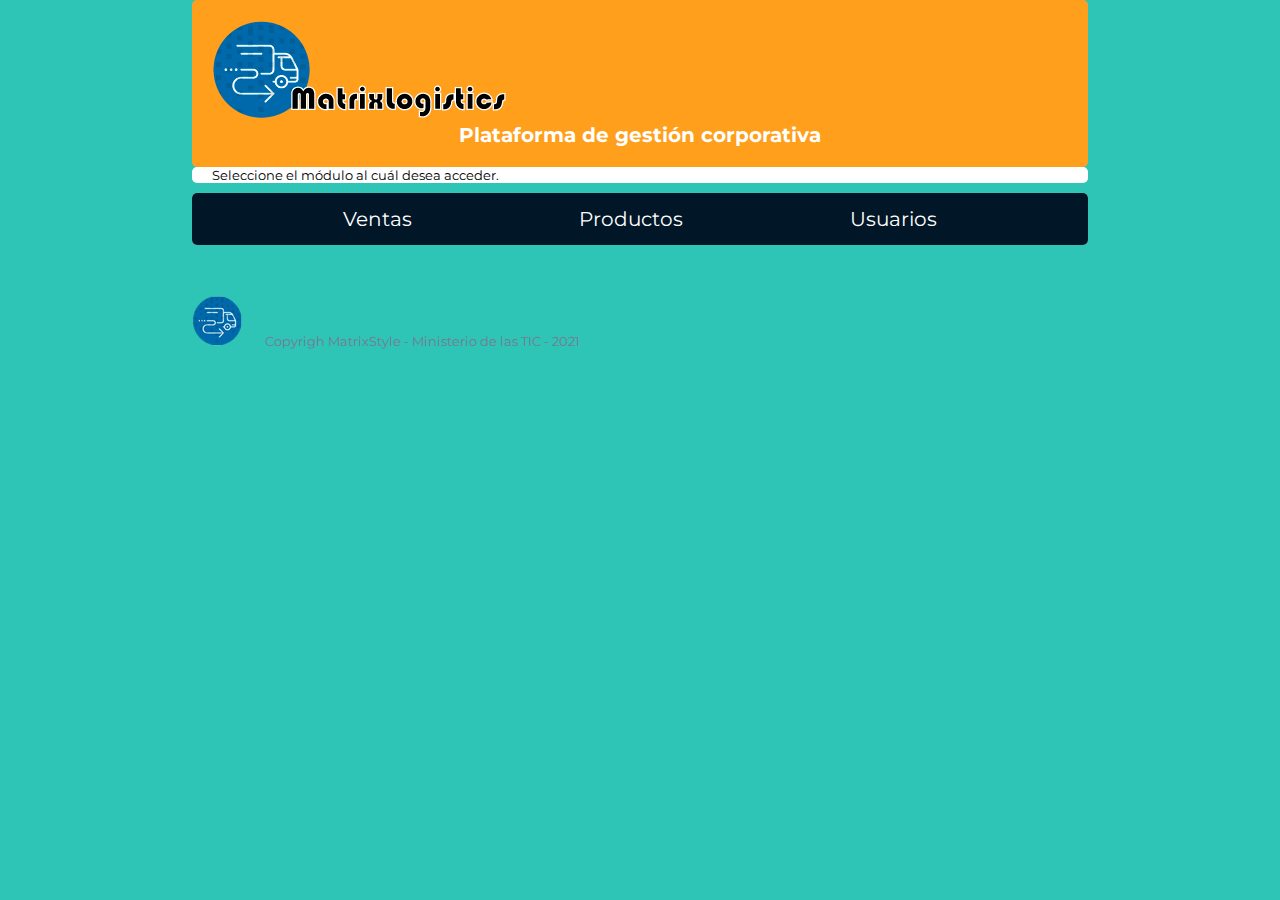
<file: index.html>
<!DOCTYPE html>
<html lang="en">
<head>
    <meta charset="UTF-8">
    <meta name="description" content="Esta es una breve descripción de la página, es importante para que e los buscadores aparezca esta descripción.">
    <meta name="robots" content="index,follow">
    <meta http-equiv="X-UA-Compatible" content="IE=edge">
    <meta name="viewport" content="width=device-width, initial-scale=1.0">
    <title>Módulo de gestión de usuarios</title>
    <link rel="stylesheet" href="./css/style.css">
    <link rel="preconnect" href="https://fonts.googleapis.com">
    <link rel="preconnect" href="https://fonts.gstatic.com" crossorigin>
    <link href="https://fonts.googleapis.com/css2?family=Montserrat:ital,wght@0,400;0,700;1,400;1,700&display=swap" rel="stylesheet">
</head>
<body>
    <header>
        <figure>
            <img src="./resources/matrixLogistics_icon2.png" alt="icon">
        </figure>
        <h1>Plataforma de gestión corporativa</h1>
    </header>
    <main>
        <section>
            <span>Seleccione el módulo al cuál desea acceder.</span>
        </section>

        <section>
            <nav>
                <ul class="ulHome">
                    <li><a class="ulMain" href="./modules/inputUsersModule.html">Ventas</a></li>
                    <li><a class="ulMain" href="./modules/inputUsersModule.html">Productos</a></li>
                    <li><a class="ulMain" href="./modules/inputUsersModule.html">Usuarios</a></li>
                </ul>
            </nav>
        </section>
    </main>
    
    <footer>
        <figure>
            <img src="../resources/matrixLogistics_icon50px.png" alt="icon">
            <span>Copyrigh MatrixStyle - Ministerio de las TIC - 2021</span>
        </figure>
    </footer>
    
</body>
</html>
</file>
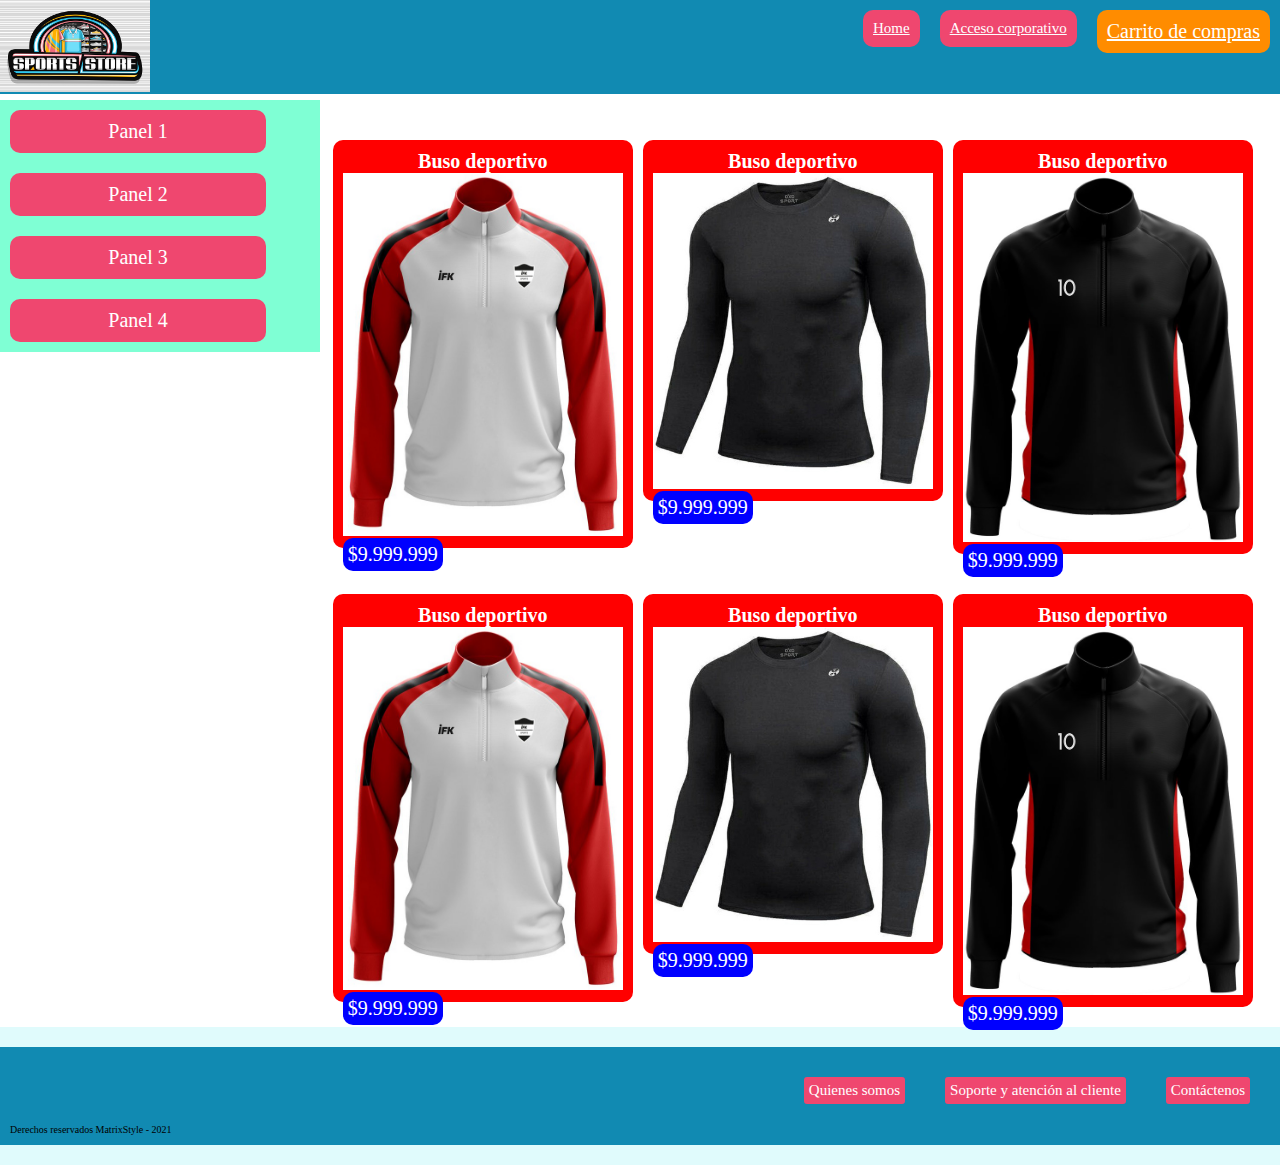
<file: moduloSales/index.html>
<!DOCTYPE html>
<html lang="en">
<head>
    <meta charset="UTF-8">
    <meta http-equiv="X-UA-Compatible" content="IE=edge">
    <meta name="viewport" content="width=device-width, initial-scale=1.0">
    <title>MatrixStyle - Tienda deportiva</title>
    <link rel="stylesheet" href="./css/style.css">
</head>
<body>
    <header>
        <figure class="boxH_1">
            <img src="./resources/icon_StoreSales.jpg" width="150" alt="">
        </figure>

        <nav class="boxH_2">
            <ul>
                <li><a href="">Home</a></li>
                <li><a href="../index.html">Acceso corporativo</a></li>
                <li><a class="carroCompra" href="">Carrito de compras</a></li>
            </ul>
        </nav>
    </header>

    <main>
        <section class="panels">
            <nav class="leftPanel">
                <div class="panel">Panel 1</div>
                <div class="panel">Panel 2</div>
                <div class="panel">Panel 3</div>
                <div class="panel">Panel 4</div>
            </nav>
        </section>

        <section class="items">
            <ul>
                <li>
                    <div class="cuadrado">
                        <h1>Buso deportivo</h1>
                        <figure class="imgItem">
                            <img src="./products/B00000001.jpg" alt="Buso deportivo">
                        </figure>
                        <div class=circulo>$9.999.999</div>
                    </div>
                </li>
                <li>
                    <div class="cuadrado">
                        <h1>Buso deportivo</h1>
                        <figure class="imgItem">
                            <img src="./products/B00000002.jpg" alt="Buso deportivo">
                        </figure>
                        <div class=circulo>$9.999.999</div>
                    </div>
                </li>
                <li>
                    <div class="cuadrado">
                        <h1>Buso deportivo</h1>
                        <figure class="imgItem">
                            <img src="./products/B00000003.jpg" alt="Buso deportivo">
                        </figure>
                        <div class=circulo>$9.999.999</div>
                    </div>
                </li>
                <li>
                    <div class="cuadrado">
                        <h1>Buso deportivo</h1>
                        <figure class="imgItem">
                            <img src="./products/B00000001.jpg" alt="Buso deportivo">
                        </figure>
                        <div class=circulo>$9.999.999</div>
                    </div>
                </li>
                <li>
                    <div class="cuadrado">
                        <h1>Buso deportivo</h1>
                        <figure class="imgItem">
                            <img src="./products/B00000002.jpg" alt="Buso deportivo">
                        </figure>
                        <div class=circulo>$9.999.999</div>
                    </div>
                </li>
                <li>
                    <div class="cuadrado">
                        <h1>Buso deportivo</h1>
                        <figure class="imgItem">
                            <img src="./products/B00000003.jpg" alt="Buso deportivo">
                        </figure>
                        <div class=circulo>$9.999.999</div>
                    </div>
                </li>

            </ul>
        </section>



    </main>

    <footer>
        <ul class="footerItem">
            <li>Quienes somos</li>
            <li>Soporte y atención al cliente</li>
            <li>Contáctenos</li>
        </ul>
        <p>Derechos reservados MatrixStyle - 2021</p>
    </footer>
</body>
</html>
</file>
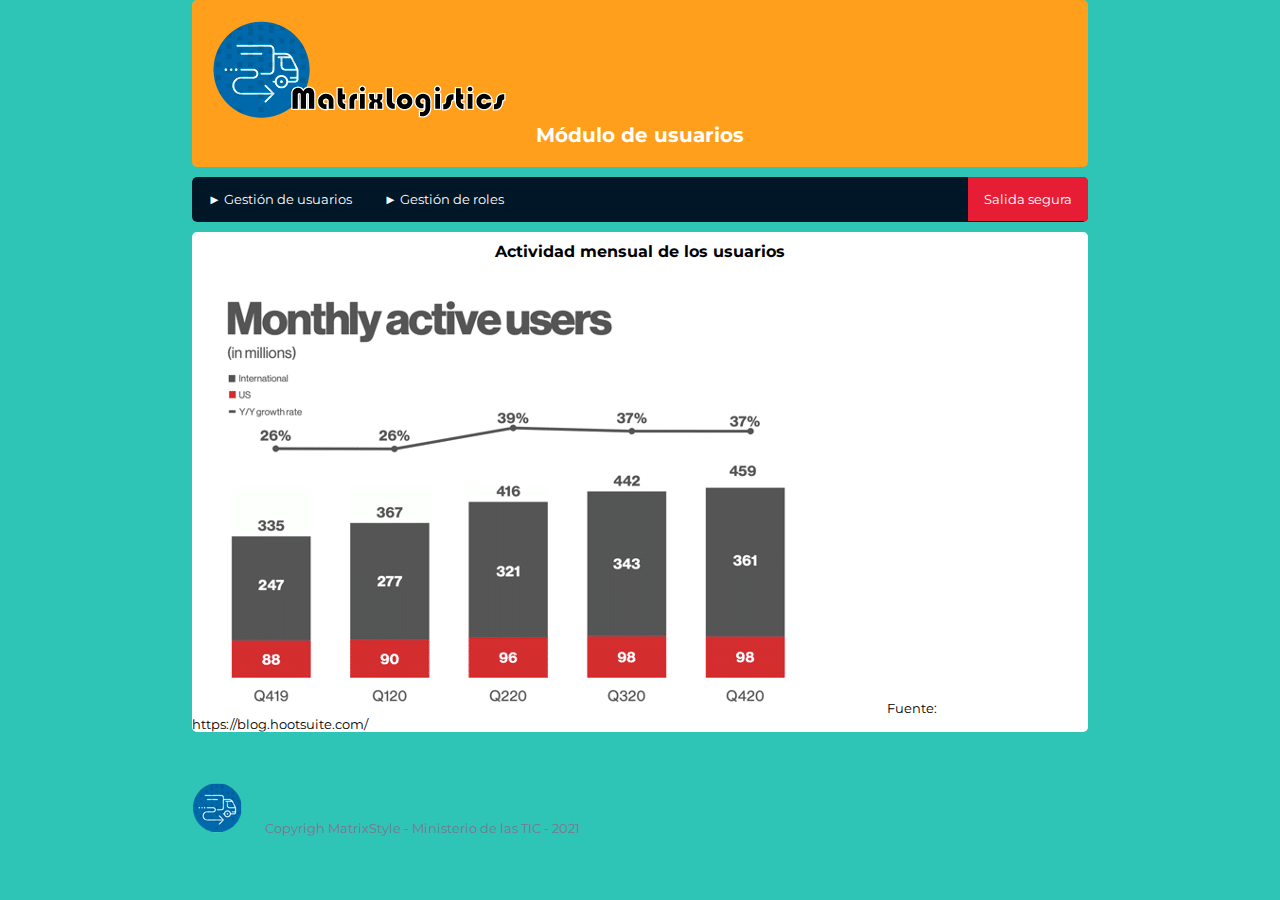
<file: modules/homeUsersModule.html>
<!DOCTYPE html>
<html lang="en">
<head>
    <meta charset="UTF-8">
    <meta name="description" content="Esta es una breve descripción de la página, es importante para que e los buscadores aparezca esta descripción.">
    <meta name="robots" content="index,follow">
    <meta http-equiv="X-UA-Compatible" content="IE=edge">
    <meta name="viewport" content="width=device-width, initial-scale=1.0">
    <title>Módulo de usuarios</title>
    <link rel="stylesheet" href="../css/style.css">
    <link rel="preconnect" href="https://fonts.googleapis.com">
    <link rel="preconnect" href="https://fonts.gstatic.com" crossorigin>
    <link href="https://fonts.googleapis.com/css2?family=Montserrat:ital,wght@0,400;0,700;1,400;1,700&display=swap" rel="stylesheet">
</head>
<body>
    <header>
        <figure>
            <img src="../resources/matrixLogistics_icon2.png" alt="icon">
        </figure>
        <h1>Módulo de usuarios</h1>
    </header>
    <main>
        <section>
            <nav>
                <ul>
                    <li><a href="newUsers.html">► Gestión de usuarios</a></li>
                    <li><a href="roleUsers.html">► Gestión de roles</a></li>
                    <li><a id="exit" class="active" href="inputUsersModule.html">Salida segura</a></li>
                </ul>
            </nav>
        </section>

        <section>
            <figure>
                <h2 class="subtitle_page">Actividad mensual de los usuarios</h2>
                <img src="../resources/pinterest-statistics-02.png" alt="icon">
                <span>Fuente: https://blog.hootsuite.com/</span>
            </figure>
        </section>

    </main>
    <footer>
        <figure>
            <img src="../resources/matrixLogistics_icon50px.png" alt="icon">
            <span>Copyrigh MatrixStyle - Ministerio de las TIC - 2021</span>
        </figure>
    </footer>
    
</body>
</html>
</file>
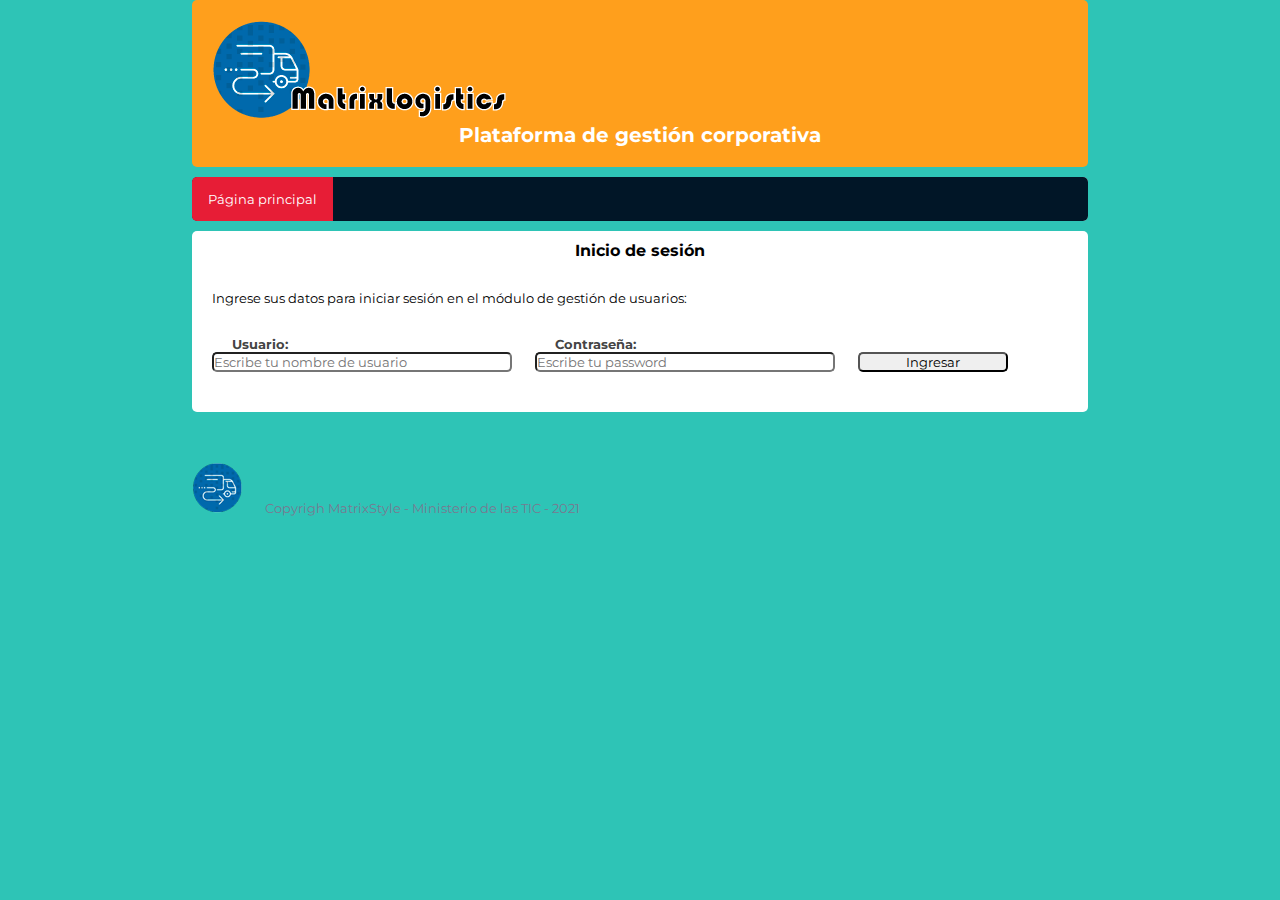
<file: modules/inputUsersModule.html>
<!DOCTYPE html>
<html lang="en">
<head>
    <meta charset="UTF-8">
    <meta name="description" content="Esta es una breve descripción de la página, es importante para que e los buscadores aparezca esta descripción.">
    <meta name="robots" content="index,follow">
    <meta http-equiv="X-UA-Compatible" content="IE=edge">
    <meta name="viewport" content="width=device-width, initial-scale=1.0">
    <title>Módulo de gestión de usuarios</title>
    <link rel="stylesheet" href="../css/style.css">
    <link rel="preconnect" href="https://fonts.googleapis.com">
    <link rel="preconnect" href="https://fonts.gstatic.com" crossorigin>
    <link href="https://fonts.googleapis.com/css2?family=Montserrat:ital,wght@0,400;0,700;1,400;1,700&display=swap" rel="stylesheet">
    <script src="../js/input.js"></script>
</head>
<body>
    <header>
        <figure>
            <img src="../resources/matrixLogistics_icon2.png" alt="icon">
        </figure>
        <h1>Plataforma de gestión corporativa</h1>
    </header>

    <main>
        <section>
            <nav>
                <ul>
                    <li><a class="active" href="../index.html">Página principal</a></li>
                </ul>
            </nav>
        </section>

        <section>
            <h2 class="subtitle_page">Inicio de sesión</h2>
            <p>Ingrese sus datos para iniciar sesión en el módulo de gestión de usuarios:</p>

            <form action="homeUsersModule.html" onsubmit="return()">
                <label for="usuarioLabel">
                    <span>Usuario:</span>
                    <input type="text" id ="usuario" placeholder="Escribe tu nombre de usuario" autocomplete="username" required>
                </label>
                <label for="passwordLabel">
                    <span>Contraseña:</span>
                    <input type="password" id ="password" placeholder="Escribe tu password" autocomplete="current-password" required>
                </label>
                <input class="submitButton" type="submit" value="Ingresar">
            </form>
            
        </section>

    </main>

    <footer>
        <figure>
            <img src="../resources/matrixLogistics_icon50px.png" alt="icon">
            <span>Copyrigh MatrixStyle - Ministerio de las TIC - 2021</span>
        </figure>
    </footer>
    
</body>
</html>
</file>
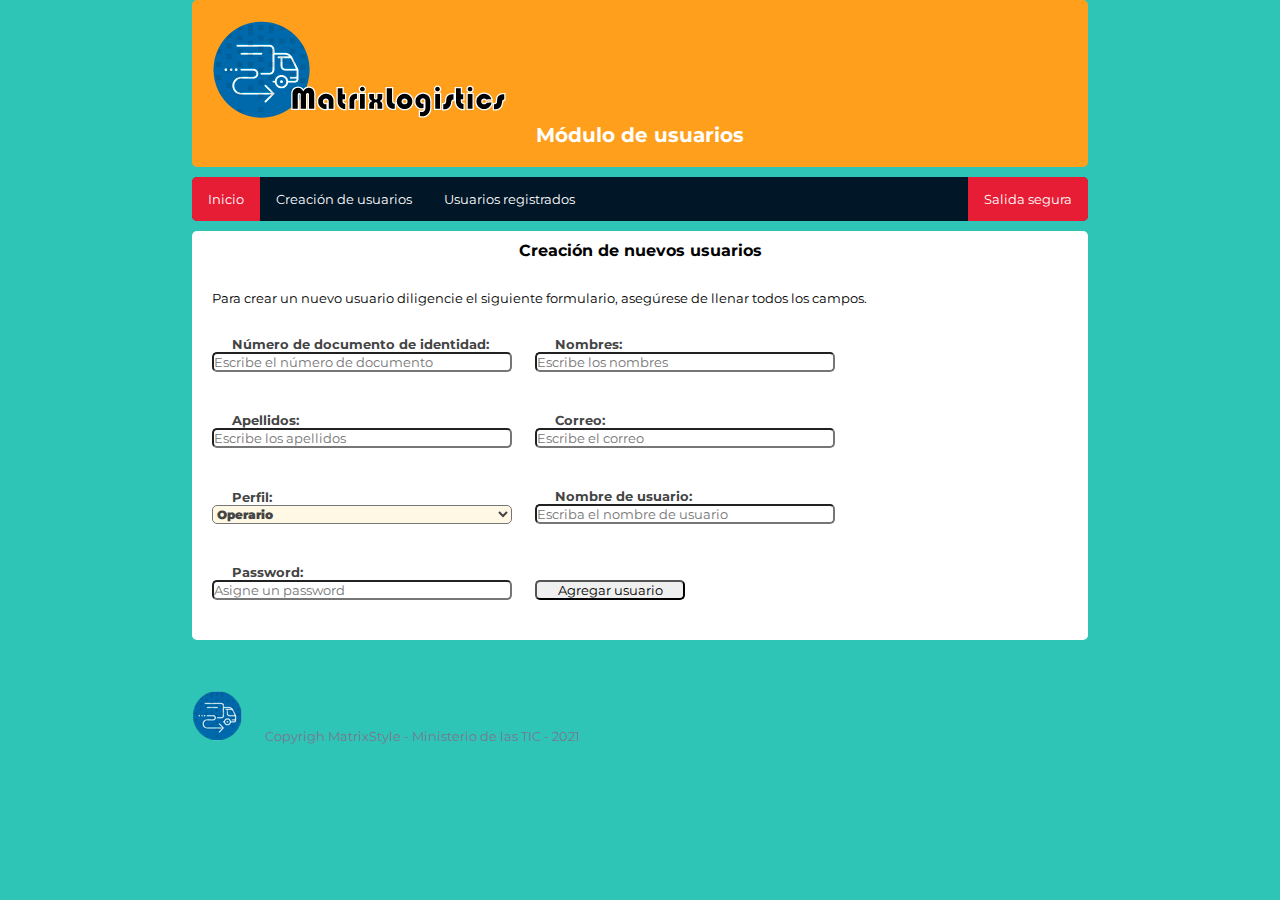
<file: modules/newUsers.html>
<!DOCTYPE html>
<html lang="en">
<head>
    <meta charset="UTF-8">
    <meta name="description" content="Esta es una breve descripción de la página, es importante para que e los buscadores aparezca esta descripción.">
    <meta name="robots" content="index,follow">
    <meta http-equiv="X-UA-Compatible" content="IE=edge">
    <meta name="viewport" content="width=device-width, initial-scale=1.0">
    <title>Módulo de usuarios</title>
    <link rel="stylesheet" href="../css/style.css">
    <link rel="preconnect" href="https://fonts.googleapis.com">
    <link rel="preconnect" href="https://fonts.gstatic.com" crossorigin>
    <link href="https://fonts.googleapis.com/css2?family=Montserrat:ital,wght@0,400;0,700;1,400;1,700&display=swap" rel="stylesheet">
</head>
<body>
    <header>
        <figure>
            <img src="../resources/matrixLogistics_icon2.png" alt="icon">
        </figure>
        <h1>Módulo de usuarios</h1>
    </header>

    <main>
        <section>
            <nav>
                <ul>
                    <li><a class="active" href="homeUsersModule.html">Inicio</a></li>
                    <li><a href="#createUsers">Creación de usuarios</a></li>
                    <li><a href="./oldUsers.html">Usuarios registrados</a></li>
                    <li><a id="exit" class="active" href="inputUsersModule.html">Salida segura</a></li>
                </ul>
            </nav>
        </section>

        <section>
            <h2 class="subtitle_page" id="createUsers">Creación de nuevos usuarios</h2>
            <p>Para crear un nuevo usuario diligencie el siguiente formulario, asegúrese de llenar todos los campos.</p>
            
            <form action="./sucess.html">
                <label for="dni">
                    <span>Número de documento de identidad:</span>
                    <input type="number" id ="dni" min="7" placeholder="Escribe el número de documento" autocomplete="off" required>
                </label>
                <label for="nombre">
                    <span>Nombres:</span>
                    <input type="text" id ="nombre" placeholder="Escribe los nombres" autocomplete="off" required>
                </label>
                <label for="apellido">
                    <span>Apellidos:</span>
                    <input type="text" id ="apellido" placeholder="Escribe los apellidos" autocomplete="off" required>
                </label>

                <label for="email">
                    <span>Correo:</span>
                    <input type="email" id ="email" placeholder="Escribe el correo" autocomplete="off" required>
                </label>
                <label for="perfil">
                    <span>Perfil:</span>
                    <!-- <input list="perfil" placeholder="Selecciona el perfil de usuario" required> -->
                    <!-- <datalist id="perfil">
                        <option value="Administrador"></option>
                        <option value="Ejecutivo de ventas"></option>
                        <option value="Coordinador de ventas"></option>
                        <option value="Analista de ventas"></option>
                    </datalist> -->
                    <select name="perfil" id="perfil" autocomplete="off" required>
                        <option value="Coordinador de ventas">Operario</option>
                        <option value="Administrador">Vendedor</option>
                        <option value="Ejecutivo de ventas">Ejecutivo</option>
                        <option value="Coordinador de ventas">Gerente comercial</option>
                        <option value="Coordinador de ventas">Director</option>
                        <option value="Analista de ventas">Administrador</option>
                    </select>
                </label>
                <label for="usuario">
                    <span>Nombre de usuario:</span>
                    <input type="text" id ="username" placeholder="Escriba el nombre de usuario" autocomplete="off" required>
                </label>
                <label for="password">
                    <span>Password:</span>
                    <input type="password" id ="password" placeholder="Asigne un password" autocomplete="off" required>
                </label>
                <input class="submitButton" type="submit" value="Agregar usuario">
            </form>
        </section>
    </main>

    <footer>
        <figure>
            <img src="../resources/matrixLogistics_icon50px.png" alt="icon">
            <span>Copyrigh MatrixStyle - Ministerio de las TIC - 2021</span>
        </figure>
    </footer>
    
</body>
</html>
</file>
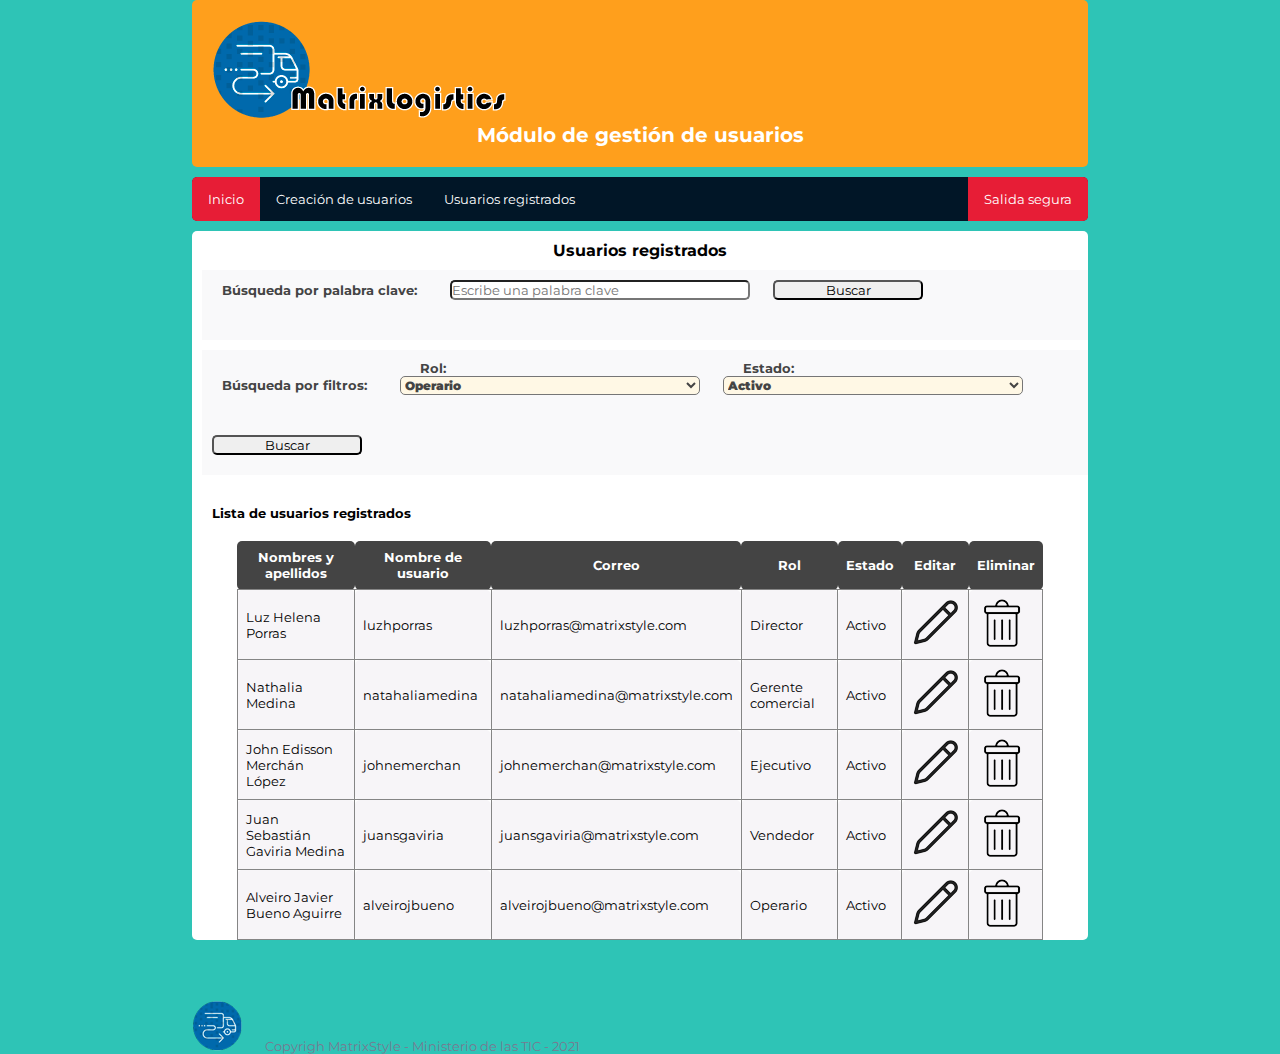
<file: modules/oldUsers.html>
<!DOCTYPE html>
<html lang="en">
<head>
    <meta charset="UTF-8">
    <meta name="description" content="Esta es una breve descripción de la página, es importante para que e los buscadores aparezca esta descripción.">
    <meta name="robots" content="index,follow">
    <meta http-equiv="X-UA-Compatible" content="IE=edge">
    <meta name="viewport" content="width=device-width, initial-scale=1.0">
    <title>Módulo de gestión de usuarios</title>
    <link rel="stylesheet" href="../css/style.css">
    <link rel="preconnect" href="https://fonts.googleapis.com">
    <link rel="preconnect" href="https://fonts.gstatic.com" crossorigin>
    <link href="https://fonts.googleapis.com/css2?family=Montserrat:ital,wght@0,400;0,700;1,400;1,700&display=swap" rel="stylesheet">
</head>

<body>
    <header>
        <figure>
            <img src="../resources/matrixLogistics_icon2.png" alt="icon">
        </figure>
        <h1>Módulo de gestión de usuarios</h1>
    </header>

    <main>
        <section>
            <nav>
                <ul>
                    <li><a class="active" href="homeUsersModule.html">Inicio</a></li>
                    <li><a href="./newUsers.html">Creación de usuarios</a></li>
                    <li><a href="#regUsers">Usuarios registrados</a></li>
                    <li><a id="exit" class="active" href="inputUsersModule.html">Salida segura</a></li>
                </ul>
            </nav>
        </section>

        <section>
            <h2 id="regUsers"class="subtitle_page">Usuarios registrados</h2>
            <form action="" class="form2">
                <span>Búsqueda por palabra clave:</span>
                <label for="">
                    <input type="search" id ="searchUsers" placeholder="Escribe una palabra clave" autocomplete="off">
                </label>
                <input class="submitButton" type="submit" value="Buscar">
            </form>

            <form action="" class="form2">
                <span>Búsqueda por filtros:</span>
                <label for="">
                    <span>Rol:</span>
                    <select name="rol" id="rol" autocomplete="off" required>
                        <option value="Coordinador de ventas">Operario</option>
                        <option value="Administrador">Vendedor</option>
                        <option value="Ejecutivo de ventas">Ejecutivo</option>
                        <option value="Coordinador de ventas">Gerente comercial</option>
                        <option value="Coordinador de ventas">Director</option>
                        <option value="Analista de ventas">Administrador</option>
                    </select>
                </label>
                <label for="">
                    <span>Estado:</span>
                    <select name="perfil" id="perfil" autocomplete="off" required>
                        <option value="activo">Activo</option>
                        <option value="inactivo">Inactivo</option>
                    </select>
                </label>
                <input class="submitButton" type="submit" value="Buscar">
            </form>
            <h3>Lista de usuarios registrados</h3>
            <table>
                <tr>
                    <th>Nombres y apellidos</th>
                    <th>Nombre de usuario</th>
                    <th>Correo</th>
                    <th>Rol</th>
                    <th>Estado</th>
                    <th>Editar</th>
                    <th>Eliminar</th>
                </tr>
                <tr>
                    <td>Luz Helena Porras</td>
                    <td>luzhporras</td>
                    <td>luzhporras@matrixstyle.com</td>
                    <td>Director</td>
                    <td>Activo</td>
                    <td class="table_td_img"><img src="../resources/edit_icon.png" alt="Editar"></td>
                    <td class="table_td_img"><img src="../resources/trash_icon50px.png" alt="Eliminar"></td>
                </tr>
                <tr>
                    <td>Nathalia Medina</td>
                    <td>natahaliamedina</td>
                    <td>natahaliamedina@matrixstyle.com</td>
                    <td>Gerente comercial</td>
                    <td>Activo</td>
                    <td class="table_td_img"><img src="../resources/edit_icon.png" alt="Editar"></td>
                    <td class="table_td_img"><img src="../resources/trash_icon50px.png" alt="Eliminar"></td>
                </tr>
                <tr>
                    <td>John Edisson Merchán López</td>
                    <td>johnemerchan</td>
                    <td>johnemerchan@matrixstyle.com</td>
                    <td>Ejecutivo</td>
                    <td>Activo</td>
                    <td class="table_td_img"><img src="../resources/edit_icon.png" alt="Editar"></td>
                    <td class="table_td_img"><img src="../resources/trash_icon50px.png" alt="Eliminar"></td>
                </tr>
                <tr>
                    <td>Juan Sebastián Gaviria Medina</td>
                    <td>juansgaviria</td>
                    <td>juansgaviria@matrixstyle.com</td>
                    <td>Vendedor</td>
                    <td>Activo</td>
                    <td class="table_td_img"><img src="../resources/edit_icon.png" alt="Editar"></td>
                    <td class="table_td_img"><img src="../resources/trash_icon50px.png" alt="Eliminar"></td>
                </tr>
                <tr>
                    <td>Alveiro Javier Bueno Aguirre</td>
                    <td>alveirojbueno</td>
                    <td>alveirojbueno@matrixstyle.com</td>
                    <td>Operario</td>
                    <td>Activo</td>
                    <td class="table_td_img"><img src="../resources/edit_icon.png" alt="Editar"></td>
                    <td class="table_td_img"><img src="../resources/trash_icon50px.png" alt="Eliminar"></td>
                </tr>
            </table>
        </section>

    </main>

    <footer>
        <figure>
            <img src="../resources/matrixLogistics_icon50px.png" alt="icon">
            <span>Copyrigh MatrixStyle - Ministerio de las TIC - 2021</span>
        </figure>
    </footer>
    
</body>
</html>
</file>
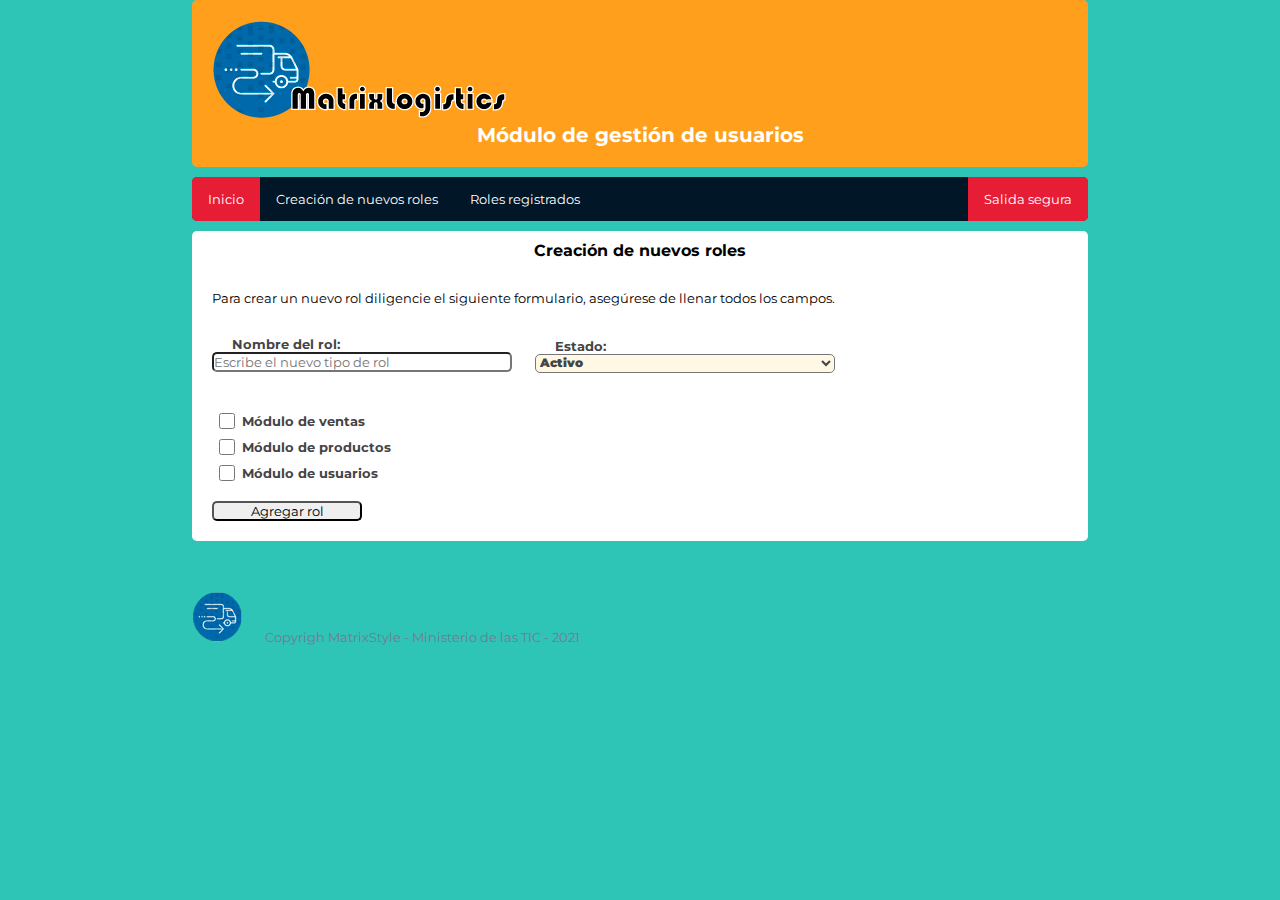
<file: modules/roleUsers.html>
<!DOCTYPE html>
<html lang="en">
<head>
    <meta charset="UTF-8">
    <meta name="description" content="Esta es una breve descripción de la página, es importante para que e los buscadores aparezca esta descripción.">
    <meta name="robots" content="index,follow">
    <meta http-equiv="X-UA-Compatible" content="IE=edge">
    <meta name="viewport" content="width=device-width, initial-scale=1.0">
    <title>Módulo de gestión de usuarios</title>
    <link rel="stylesheet" href="../css/style.css">
    <link rel="preconnect" href="https://fonts.googleapis.com">
    <link rel="preconnect" href="https://fonts.gstatic.com" crossorigin>
    <link href="https://fonts.googleapis.com/css2?family=Montserrat:ital,wght@0,400;0,700;1,400;1,700&display=swap" rel="stylesheet">
</head>

<body>
    <header>
        <figure>
            <img src="../resources/matrixLogistics_icon2.png" alt="icon">
        </figure>
        <h1>Módulo de gestión de usuarios</h1>
    </header>

    <main>
        <section>
            <nav>
                <ul>
                    <li><a class="active" href="homeUsersModule.html">Inicio</a></li>
                    <li><a href="#createRoles">Creación de nuevos roles</a></li>
                    <li><a href="./roleUsersRegister.html">Roles registrados</a></li>
                    <li><a id="exit" class="active" href="inputUsersModule.html">Salida segura</a></li>
                </ul>
            </nav>
        </section>

        <section>
            <h2 class="subtitle_page" id="createRoles">Creación de nuevos roles</h2>
            <p>Para crear un nuevo rol diligencie el siguiente formulario, asegúrese de llenar todos los campos.</p>
            
            <form action="./sucess.html">
                <label for="nombreRol">
                    <span>Nombre del rol:</span>
                    <input type="text" id ="nombreRol" placeholder="Escribe el nuevo tipo de rol" autocomplete="off" required>
                </label>

                <label for="estado">
                    <span>Estado:</span>
                    <select name="estado" id="estado" autocomplete="off" required>
                        <option value="Activo">Activo</option>
                        <option value="Inactivo">Inactivo</option>
                    </select>
                </label>
                <label for="checkVentas" class="labelCheck">
                    <input class="inputCheck" type="checkbox" name="checkVentas" id="checkVentas" autocomplete="off">
                    Módulo de ventas
                </label>
                <label for="checkProductos" class="labelCheck">
                    <input class="inputCheck" type="checkbox" name="checkProductos" id="checkProductos">
                    Módulo de productos
                </label>
                </label>
                <label for="checkUsers" class="labelCheck">
                    <input class="inputCheck" type="checkbox" name="checkUsers" id="checkUsers">
                    Módulo de usuarios
                </label>

                <input class="submitButton" type="submit" value="Agregar rol">
            </form>
        </section>

        
    </main>

    <footer>
        <figure>
            <img src="../resources/matrixLogistics_icon50px.png" alt="icon">
            <span>Copyrigh MatrixStyle - Ministerio de las TIC - 2021</span>
        </figure>
    </footer>
    
</body>
</html>
</file>
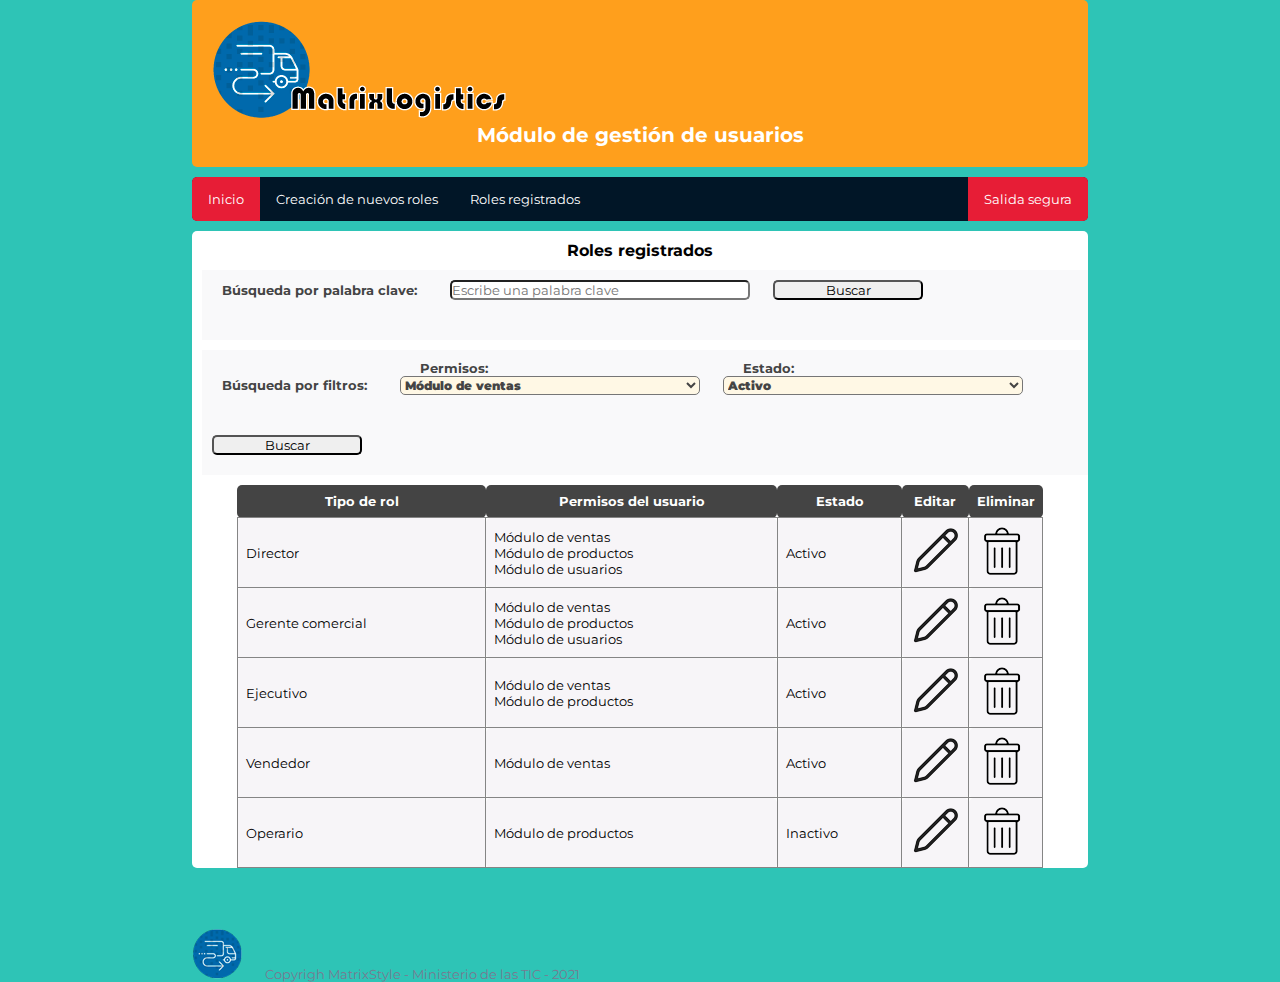
<file: modules/roleUsersRegister.html>
<!DOCTYPE html>
<html lang="en">
<head>
    <meta charset="UTF-8">
    <meta name="description" content="Esta es una breve descripción de la página, es importante para que e los buscadores aparezca esta descripción.">
    <meta name="robots" content="index,follow">
    <meta http-equiv="X-UA-Compatible" content="IE=edge">
    <meta name="viewport" content="width=device-width, initial-scale=1.0">
    <title>Módulo de gestión de usuarios</title>
    <link rel="stylesheet" href="../css/style.css">
    <link rel="preconnect" href="https://fonts.googleapis.com">
    <link rel="preconnect" href="https://fonts.gstatic.com" crossorigin>
    <link href="https://fonts.googleapis.com/css2?family=Montserrat:ital,wght@0,400;0,700;1,400;1,700&display=swap" rel="stylesheet">
</head>

<body>
    <header>
        <figure>
            <img src="../resources/matrixLogistics_icon2.png" alt="icon">
        </figure>
        <h1>Módulo de gestión de usuarios</h1>
    </header>

    <main>
        <section>
            <nav>
                <ul>
                    <li><a class="active" href="homeUsersModule.html">Inicio</a></li>
                    <li><a href="./roleUsers.html">Creación de nuevos roles</a></li>
                    <li><a href="#regRoles">Roles registrados</a></li>
                    <li><a id="exit" class="active" href="inputUsersModule.html">Salida segura</a></li>
                </ul>
            </nav>
        </section>

        <section>
            <h2 class="subtitle_page" id="regRoles">Roles registrados</h2>

            <section>
                <form action="" class="form2">
                    <span>Búsqueda por palabra clave:</span>
                    <label for="searchRoles">
                        <input type="search" id ="searchRoles" placeholder="Escribe una palabra clave" autocomplete="off">
                    </label>
                    <input class="submitButton" type="submit" value="Buscar">
                </form>
    
                <form action="" class="form2">
                    <span>Búsqueda por filtros:</span>
                    <label for="">
                        <span>Permisos:</span>
                        <select name="rol" id="rol" autocomplete="off" required>
                            <option value="modVentas">Módulo de ventas</option>
                            <option value="modProductos">Módulo de productos</option>
                            <option value="modUsers">Módulo de usuarios </option>
                        </select>
                    </label>
                    <label for="">
                        <span>Estado:</span>
                        <select name="perfil" id="perfil" autocomplete="off" required>
                            <option value="activo">Activo</option>
                            <option value="inactivo">Inactivo</option>
                        </select>
                    </label>
                    <input class="submitButton" type="submit" value="Buscar">
                </form>
            </section>

            <table>
                <tr>
                    <th>Tipo de rol</th>
                    <th>Permisos del usuario</th>
                    <th>Estado</th>
                    <th>Editar</th>
                    <th>Eliminar</th>
                </tr>
                <tr>
                    <td>Director</th>
                    <td>Módulo de ventas<br>Módulo de productos<br>Módulo de usuarios</th>
                    <td>Activo</th>
                    <td class="table_td_img"><img src="../resources/edit_icon.png" alt="Editar"></td>
                    <td class="table_td_img"><img src="../resources/trash_icon50px.png" alt="Eliminar"></td>
                </tr>
                <tr>
                    <td>Gerente comercial</th>
                    <td>Módulo de ventas<br>Módulo de productos<br>Módulo de usuarios</th>
                    <td>Activo</th>
                    <td class="table_td_img"><img src="../resources/edit_icon.png" alt="Editar"></td>
                    <td class="table_td_img"><img src="../resources/trash_icon50px.png" alt="Eliminar"></td>
                </tr>
                <tr>
                    <td>Ejecutivo</th>
                    <td>Módulo de ventas<br>Módulo de productos</th>
                    <td>Activo</th>
                    <td class="table_td_img"><img src="../resources/edit_icon.png" alt="Editar"></td>
                    <td class="table_td_img"><img src="../resources/trash_icon50px.png" alt="Eliminar"></td>
                </tr>
                <tr>
                    <td>Vendedor</th>
                    <td>Módulo de ventas</th>
                    <td>Activo</th>
                    <td class="table_td_img"><img src="../resources/edit_icon.png" alt="Editar"></td>
                    <td class="table_td_img"><img src="../resources/trash_icon50px.png" alt="Eliminar"></td>
                </tr>
                <tr>
                    <td>Operario</th>
                    <td>Módulo de productos</th>
                    <td>Inactivo</th>
                    <td class="table_td_img"><img src="../resources/edit_icon.png" alt="Editar"></td>
                    <td class="table_td_img"><img src="../resources/trash_icon50px.png" alt="Eliminar"></td>
                </tr>
            </table>
        </section>

    </main>

    <footer>
        <figure>
            <img src="../resources/matrixLogistics_icon50px.png" alt="icon">
            <span>Copyrigh MatrixStyle - Ministerio de las TIC - 2021</span>
        </figure>
    </footer>
    
</body>
</html>
</file>
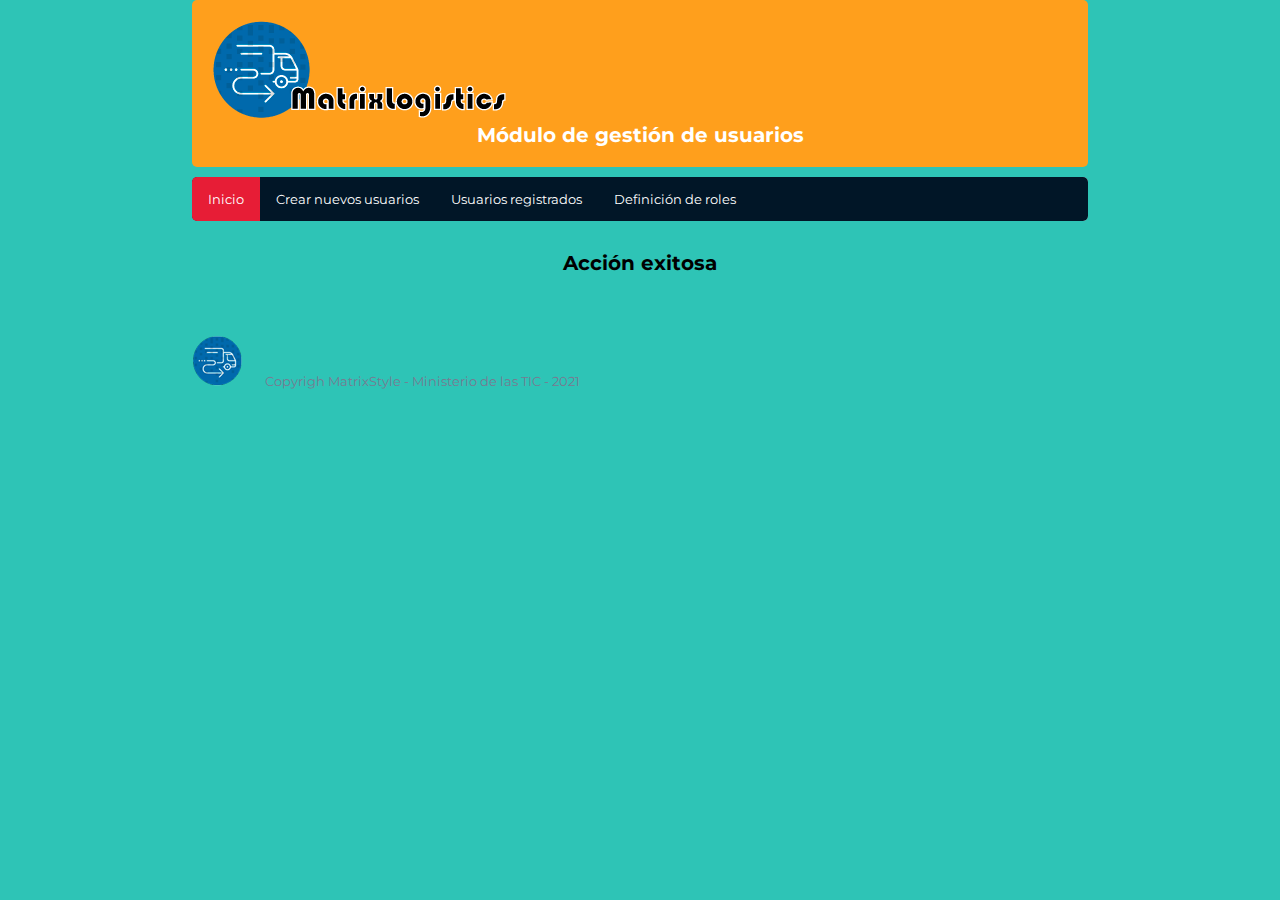
<file: modules/sucess.html>
<!DOCTYPE html>
<html lang="en">
<head>
    <meta charset="UTF-8">
    <meta name="description" content="Esta es una breve descripción de la página, es importante para que e los buscadores aparezca esta descripción.">
    <meta name="robots" content="index,follow">
    <meta http-equiv="X-UA-Compatible" content="IE=edge">
    <meta name="viewport" content="width=device-width, initial-scale=1.0">
    <title>Acción exitosa</title>
    <link rel="stylesheet" href="../css/style.css">
    <link rel="preconnect" href="https://fonts.googleapis.com">
    <link rel="preconnect" href="https://fonts.gstatic.com" crossorigin>
    <link href="https://fonts.googleapis.com/css2?family=Open+Sans:wght@400;700&display=swap" rel="stylesheet">
</head>
<body>
    <header>
        <figure>
            <img src="../resources/matrixLogistics_icon2.png" alt="icon">
        </figure>
        <h1>Módulo de gestión de usuarios</h1>
    </header>

    <main>
        <section>
            <nav>
                <ul>
                    <li><a class="active" href="inputUsersModule.html">Inicio</a></li>
                    <li><a href="newUsers.html">Crear nuevos usuarios</a></li>
                    <li><a href="oldUsers.html">Usuarios registrados</a></li>
                    <li><a href="roleUsers.html">Definición de roles</a></li>
                </ul>
            </nav>
        </section>

        <p class="emergente_sucess">Acción exitosa</p>
    </main>

    <footer>
        <figure>
            <img src="../resources/matrixLogistics_icon50px.png" alt="icon">
            <span>Copyrigh MatrixStyle - Ministerio de las TIC - 2021</span>
        </figure>
    </footer>
    
</body>
</html>
</file>
<file: moduloSales/css/style.css>
* {
    box-sizing: border-box;
    padding: 0;
    margin: 0;
}

html {
    font-size: 62.5%;
}

body {
    background-color: #e0fbfc;
}

header {
    width: 100vw;
    position: fixed;
    z-index: 998;
    background-color: #118ab2;
    display: flex;
    flex-wrap: wrap;
    justify-content: space-between;
}

main {
    background-color: white;
    position: relative;
    display: flex;
}

.panels {
    position: fixed;
    width: 25vw;
    margin-top: 100px;
    display: flex;
    justify-content: space-between;
}

.items {
    margin-top: 12rem;
    margin-left: 26vw;
    width: 75vw;
}

ul {
    display: flex;
    flex-wrap: wrap;
    list-style: none;
}

li a {
    font-size: 1.5rem;
    color: white;
    background-color: #ef476f;
    border-radius: 1rem;
    display: flex;
    flex-wrap: wrap;
    margin: 1rem;
    padding: 1rem;
} 

.leftPanel {
    background-color: aquamarine;
    width: 25vw;
    min-width: 10rem;
    height: 100%;
    /* background-color: #ef476f; */
    display: flex;
    justify-content: stretch;
    flex-direction: column;
}

.panel {
    font-size: 2rem;
    color: white;
    text-align: center;
    width: 80%;
    min-width: 10rem;
    max-width: 30rem;
    background-color: #ef476f;
    padding: 1rem;
    margin: 1rem;
    border-radius: 1rem;
}

.carroCompra {
    font-size: 2rem;
    color: white;
    text-align: center;
    background-color:darkorange;
    padding: 1rem;
    border-radius: 1rem;

}

.cuadrado {
    width: 30rem;
    min-width: 23.6rem;
    /* height: 10rem; */
    position: relative;
    background-color: red;
    border-radius: 1rem;
    padding: 1rem;
    display: inline-block;
    margin-top: 2rem;
    margin-left: 0.5;
    margin-right: 1rem;
    margin-bottom: 2rem;
}

.cuadrado h1 {
    font-size: 2rem;
    color: white;
    text-align: center;
}

.circulo {
    font-size: 2rem;
    text-align: center;
    color: white;
    position: absolute;
    background-color: blue;
    /* width: 3rem;
    height: 3rem; */
    border-radius: 1rem;
    left: 1rem;
    /* bottom: 8rem; */
    padding: 0.5rem;
}

.imgItem img {
    width: 100%;
    object-fit: contain;
}

footer {
    background-color: #118ab2;
    margin: 2rem 0rem;
    padding: 1rem;
}

.footerItem {
    display: flex;
    justify-content:right;
}


.footerItem li{
    color: white;
    margin: 2rem;
    padding: 0.5rem;
    background-color: #ef476f;
    font-size: 1.5rem;
    border-radius: 0.3rem;
}
</file>
<file: css/style.css>
/* SELECTOR UNIVERSAL para resetear las configuraciones por defecto*/
@import url('https://fonts.googleapis.com/css2?family=Montserrat:ital,wght@0,400;0,700;1,400;1,700&display=swap');
* {
    box-sizing: border-box;
    padding: 0;
    margin: 0;
    font-family: Montserrat;
}

html {
    font-size: 62.5%;
}

body{
    width: 100vw;
    margin: 0 auto;
    background-color:#2EC4B6;
}

header{
    background-color: #FF9F1C;
    margin: 0 auto;
    width: 70%;
    padding: 20px;
    color: white;
    border-radius: 5px;
    min-width: 375px;
    max-width: 1024px;
}

main{
    position: relative;
    width: 70%;
    padding: 0%;
    margin: 0 auto;
    /* background-color:white; */
    margin-bottom: 20px;
    min-width: 375px;
    max-width: 1024px;
    border-radius: 1rem;
    padding-bottom: 2rem;
}

section {
    position: relative;
    background-color: white;
    margin-bottom: 1rem;
    border-radius: 5px;
}

h1{
    font-size: 2rem;
    font-weight: bold;
    text-align: center;
}

.subtitle_page {
    text-align: center;
    padding: 10px;
}

h2 {
    font-size: 1.6rem;
    font-weight: bold;
    text-align: left;
}

h3{
    font-size: 1.3rem;
    font-style: normal;
    text-align: left;
    padding: 20px;
}

p {
    font-size: 1.3rem;
    padding: 20px;
}

span{
    margin: 2rem;
    font-size: 1.3rem;
}

form{
    position: relative;
    font-weight: bold;
    color: #444444;
    margin-left: 1rem;
    margin-bottom: 1rem;
    padding-bottom: 1rem;
<<<<<<< HEAD

}

.form2 {
    background-color: #F9F9FA;
}

option {
    width: fit-content;
}
=======
>>>>>>> e6df71d995b09c055e49dbaf3e21a6b733dd9091

label{
    display: inline-block;
    margin: 1rem;
}

.labelCheck{
    font-size: 1.3rem;
    display: flex;
    padding: 0px;
    margin: opx;
}

.form2 {
    background-color: #F9F9FA;
}

option {
    width: fit-content;
}

label{
    display: inline-block;
    margin: 1rem;
}

.labelCheck{
    font-size: 1.3rem;
    display: flex;
    padding: 0px;
    margin: opx;
}

select {
    width: fit-content;
    color: #444444;
    font-weight:bolder;
    font-size: 1.2rem;
    background-color:#FFF8E5;
}


.submitButton {
    display: inline-block;
    margin: 10px;
    width: 150px;
    border-radius: 5px; 
    }

.submitButton:hover {
    background-color:#d7d5d8;

}

section nav {
    margin-top: 1rem;
}

ul{
    list-style-type: none;
    border-radius: 5px;
    margin: 0;
    padding: 0;
    overflow: hidden;
    background-color: #011627;
}

.ulSearch{
    margin-left: 4rem;
    background-color: #F9F9FA;
}

.ulHome {
    display: flex;
    justify-content:space-evenly;

}

.ulMain{
    float: left;
    font-size: 2rem;
    color: white;
    text-align: center;
    padding: 14px 16px;
    text-decoration: none;
}


li a{
    float: left;
    font-size: 1.3rem;
    color: white;
    text-align: center;
    padding: 14px 16px;
    text-decoration: none;
}

li a:hover:not(.active) {
    background-color: #E71D36;
}

.active {
    background-color: #E71D36;
}

#exit {
    float: right;
}

input {
width: 300px;
border-radius: 5px;
display: block;
margin-bottom: 20px;
}

.inputCheck {
    width: 3rem;
    padding: 0px;
    margin: 0px;
}

select {
    width: 300px;
    border-radius: 5px;
    display: block;
    margin-bottom: 20px;
    }

menu {
    background-color:#E8FAF3;
    width: 100%;
    padding: 1px;
}

hr {
    border-color: #FFF8E5;
    width: 100%;
    margin-top: 2rem;
}

footer {
    width: 70%;
    min-width: 375px;
    max-width: 1024px;
    margin: 0 auto;
    background-color:#2EC4B6;
    color: #787A91;
}

.emergente_sucess {
    font-size: 2rem;
    font-weight: bold;
    text-align: center;
}

table {
    font-size: 1.3rem;
    margin: 0 auto;
    margin-bottom: 2rem;
    width: 90%;
    border-collapse: collapse;
}

th {
    text-align: center;
    padding: 8px;
    font-weight: bold;
    background-color:#444444;
    color: white;
    border-radius: 5px;
  }

td {
    border: 1px rgb(133, 133, 133) ridge;
    border-radius: 5px;
    background-color: #f7f5f8;
    text-align: left;
    padding: 8px;
  }

  .table_td_img {
      width: 50px;
      height: 50px;
  }
</file>
